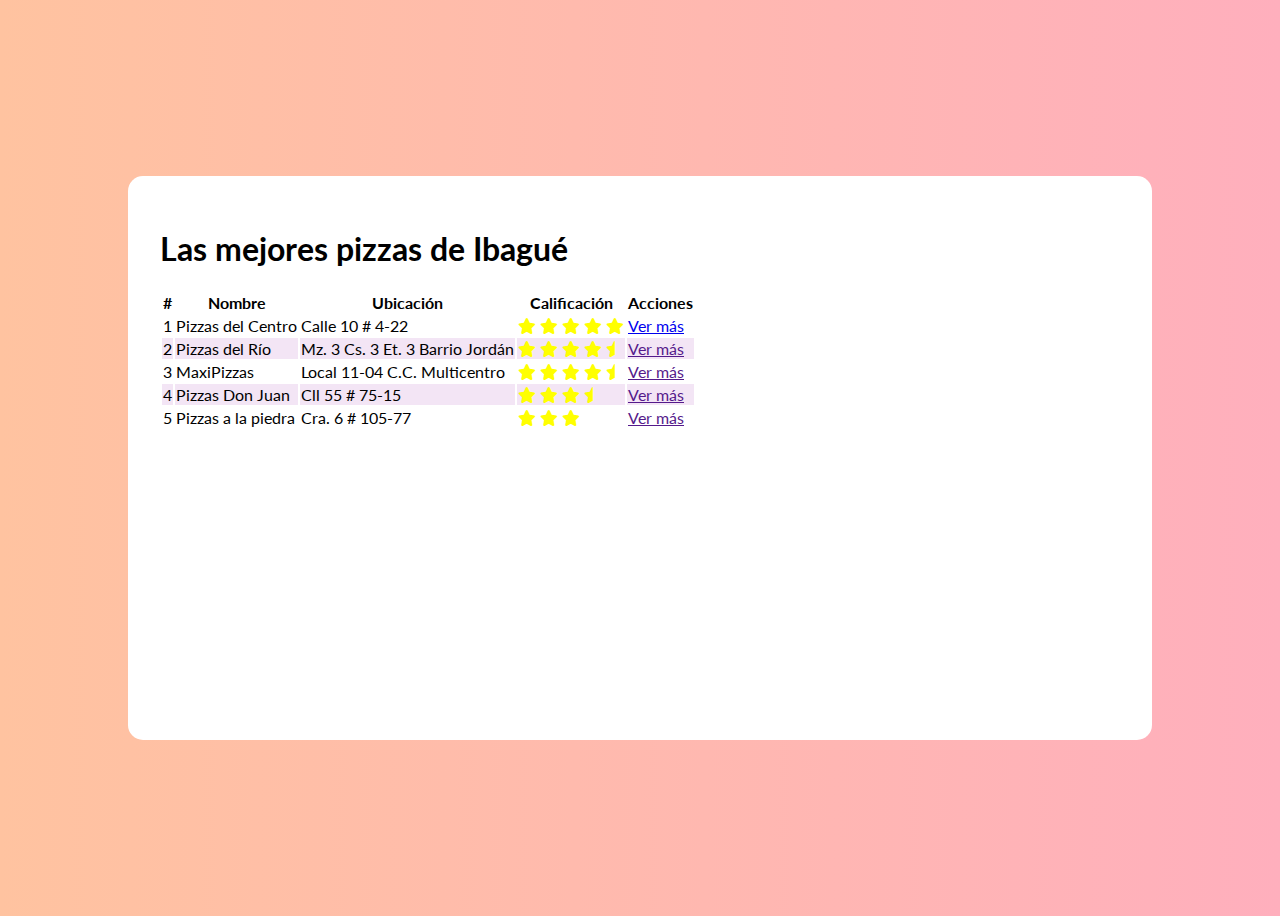
<file: index.html>
<!DOCTYPE html>
<html lang="es">
<head>
    <meta charset="UTF-8">
    <meta http-equiv="X-UA-Compatible" content="IE=edge">
    <meta name="viewport" content="width=device-width, initial-scale=1.0">
    <link rel="stylesheet" href="./assets/css/estilos.css">
    <link href="https://cdn.jsdelivr.net/npm/bootstrap@5.1.3/dist/css/bootstrap.min.css" rel="stylesheet" integrity="sha384-1BmE4kWBq78iYhFldvKuhfTAU6auU8tT94WrHftjDbrCEXSU1oBoqyl2QvZ6jIW3" crossorigin="anonymous">
    <link rel="stylesheet" href="./assets/css/fontawesome/css/all.min.css">
    <link rel="stylesheet" href="https://cdnjs.cloudflare.com/ajax/libs/animate.css/4.1.1/animate.min.css">
    <title>Las mejores pizzas de Ibagué</title>
</head>
<body>
    <div class="container">
        <div class="content animate_animated animate__pulse">
            <h1 class="text-center text-uppercase">
                Las mejores pizzas de Ibagué
            </h1>
            <table class="table table-hover">
                <thead>
                    <tr>
                        <th>#</th>
                        <th>Nombre</th>
                        <th>Ubicación</th>
                        <th>Calificación</th>
                        <th>Acciones</th>
                    </tr>
                </thead>
                <tbody>
                    <tr>
                        <td>1</td>
                        <td>Pizzas del Centro</td>
                        <td>Calle 10 # 4-22</td>
                        <td class="star">
                            <i class="fa-solid fa-star"></i>
                            <i class="fa-solid fa-star"></i>
                            <i class="fa-solid fa-star"></i>
                            <i class="fa-solid fa-star"></i>
                            <i class="fa-solid fa-star"></i>
                        </td>
                        <td>
                            <a href="./pizzerias/pizzeria1.html" class="btn btn-info">Ver más</a>
                        </td>
                    </tr>
                    <tr>
                        <td>2</td>
                        <td>Pizzas del Río</td>
                        <td>Mz. 3 Cs. 3 Et. 3 Barrio Jordán</td>
                        <td class="star">
                            <i class="fa-solid fa-star"></i>
                            <i class="fa-solid fa-star"></i>
                            <i class="fa-solid fa-star"></i>
                            <i class="fa-solid fa-star"></i>
                            <i class="fa-solid fa-star-half"></i>
                        </td>
                        <td>
                            <a href="" class="btn btn-info">Ver más</a>
                        </td>
                    </tr>
                    <tr>
                        <td>3</td>
                        <td>MaxiPizzas</td>
                        <td>Local 11-04 C.C. Multicentro</td>
                        <td class="star">
                            <i class="fa-solid fa-star"></i>
                            <i class="fa-solid fa-star"></i>
                            <i class="fa-solid fa-star"></i>
                            <i class="fa-solid fa-star"></i>
                            <i class="fa-solid fa-star-half"></i>
                        </td>
                        <td>
                            <a href="" class="btn btn-info">Ver más</a>
                        </td>
                    </tr>
                    <tr>
                        <td>4</td>
                        <td>Pizzas Don Juan</td>
                        <td>Cll 55 # 75-15</td>
                        <td class="star">
                            <i class="fa-solid fa-star"></i>
                            <i class="fa-solid fa-star"></i>
                            <i class="fa-solid fa-star"></i>
                            <i class="fa-solid fa-star-half"></i>
                        </td>
                        <td>
                            <a href="" class="btn btn-info">Ver más</a>
                        </td>
                    </tr>
                    <tr>
                        <td>5</td>
                        <td>Pizzas a la piedra</td>
                        <td>Cra. 6 # 105-77</td>
                        <td class="star">
                            <i class="fa-solid fa-star"></i>
                            <i class="fa-solid fa-star"></i>
                            <i class="fa-solid fa-star"></i>
                        </td>
                        <td>
                            <a href="" class="btn btn-info">Ver más</a>
                        </td>
                    </tr>
                </tbody>
            </table>
        </div>
    </div>





    <script src="https://cdn.jsdelivr.net/npm/bootstrap@5.1.3/dist/js/bootstrap.bundle.min.js" integrity="sha384-ka7Sk0Gln4gmtz2MlQnikT1wXgYsOg+OMhuP+IlRH9sENBO0LRn5q+8nbTov4+1p" crossorigin="anonymous"></script>
</body>
</html>
</file>
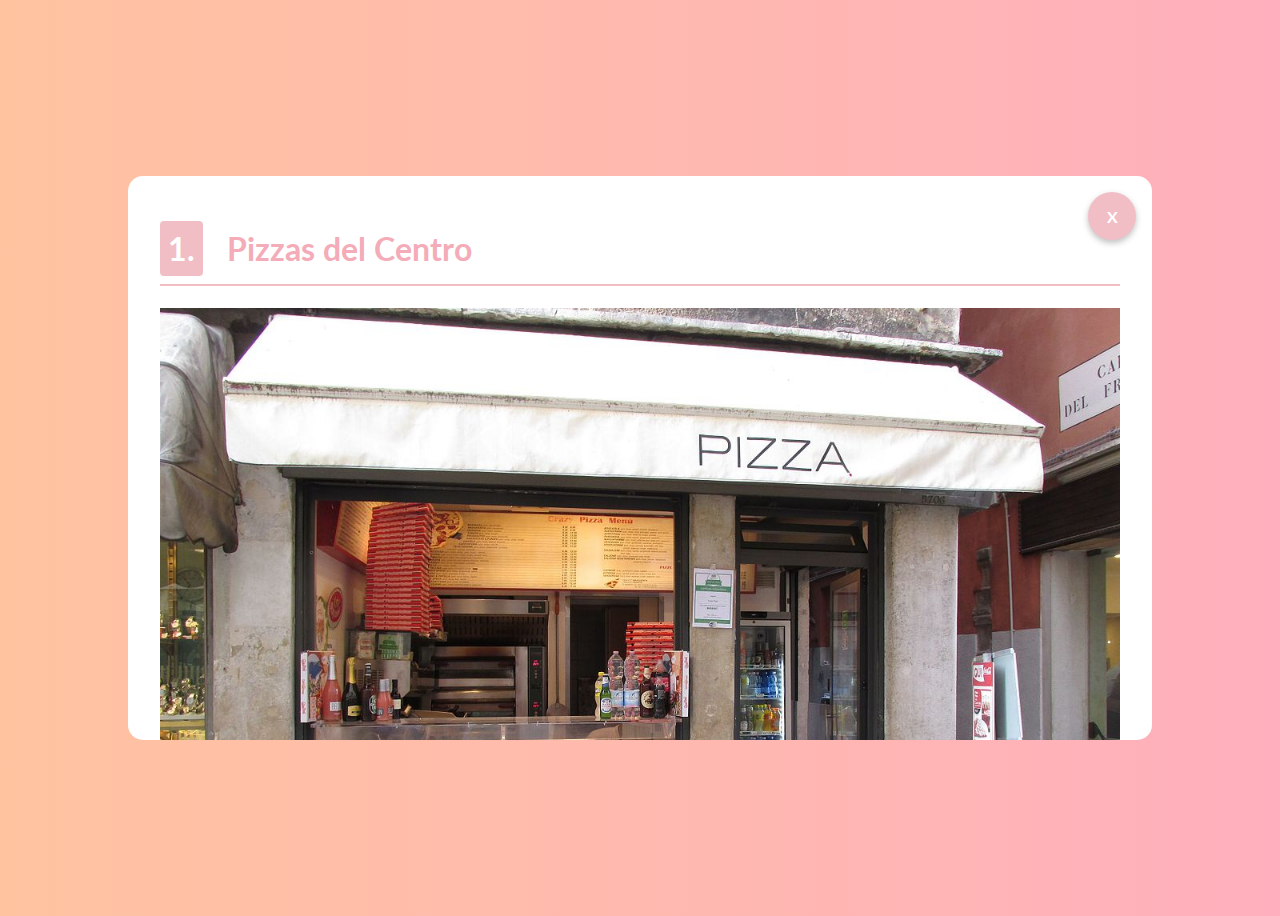
<file: pizzerias/pizzeria1.html>
<!DOCTYPE html>
<html lang="es">

<head>
    <meta charset="UTF-8">
    <meta http-equiv="X-UA-Compatible" content="IE=edge">
    <meta name="viewport" content="width=device-width, initial-scale=1.0">
    <link rel="stylesheet" href="../assets/css/estilos.css">
    <link href="https://cdn.jsdelivr.net/npm/bootstrap@5.1.3/dist/css/bootstrap.min.css" rel="stylesheet"
        integrity="sha384-1BmE4kWBq78iYhFldvKuhfTAU6auU8tT94WrHftjDbrCEXSU1oBoqyl2QvZ6jIW3" crossorigin="anonymous">
    <link rel="stylesheet" href="../assets/css/fontawesome/css/all.min.css">
    <link rel="stylesheet" href="https://cdnjs.cloudflare.com/ajax/libs/animate.css/4.1.1/animate.min.css">
    <title>Pizzas del centro</title>
</head>
<body>
    <div class="container">
        <div class="content">
            <div class="actions">
                <a href="../index.html" class="close">
                    <span>X</span>
                </a>
            </div>
            <h1 class="titulo-item">
                <span class="posicion">1.</span> 
                Pizzas del Centro
            </h1>
            <section>
                <div class="row">
                    <div class="col-6">
                        <div>
                            <img src="../assets/img/Pizzeria1.jpg" alt="Pizzeria 1" >
                        </div>
                    </div>
                    <div class="col-6">
                        <div>
                            <address class="direccion">
                                <i class="fa-solid fa-location-dot"></i>
                                <span>Calle 10 # 4-22</span>
                            </address>
                            <p>Lorem ipsum dolor sit amet consectetur adipisicing elit. Cum unde at nihil similique, enim iusto
                                laudantium rem dignissimos, porro asperiores, placeat eveniet nulla optio adipisci! Tempore quo
                                necessitatibus eveniet et?</p>
                            <p>Lorem ipsum dolor sit amet consectetur adipisicing elit. Cum unde at nihil similique, enim iusto
                                laudantium rem dignissimos, porro asperiores, placeat eveniet nulla optio adipisci! Tempore quo
                                necessitatibus eveniet et?</p>
                            <p>Lorem ipsum dolor sit amet consectetur adipisicing elit. Cum unde at nihil similique, enim iusto
                                laudantium rem dignissimos, porro asperiores, placeat eveniet nulla optio adipisci! Tempore quo
                                necessitatibus eveniet et?</p>
                        </div>
                    </div>
                </div>
            </section>
        </div>
    </div>






    <script src="https://cdn.jsdelivr.net/npm/bootstrap@5.1.3/dist/js/bootstrap.bundle.min.js"
        integrity="sha384-ka7Sk0Gln4gmtz2MlQnikT1wXgYsOg+OMhuP+IlRH9sENBO0LRn5q+8nbTov4+1p"
        crossorigin="anonymous"></script>

</body>

</html>
</file>
<file: assets/css/estilos.css>
@import url('https://fonts.googleapis.com/css2?family=Lato:wght@100;400;700&display=swap');
html{
    font-family: 'Lato', sans-serif;
}
body{
    background: #FFAFBD;  /* fallback for old browsers */
background: -webkit-linear-gradient(to right, #ffc3a0, #FFAFBD);  /* Chrome 10-25, Safari 5.1-6 */
background: linear-gradient(to right, #ffc3a0, #FFAFBD); /* W3C, IE 10+/ Edge, Firefox 16+, Chrome 26+, Opera 12+, Safari 7+ */

}
img{
    max-width: 100%;
}
td{
    display:block;
}
th{
    display:none;
}
.container{
    display:flex;
    align-items:center;
    justify-content:center;
    height:100vh;
}
.content{
    max-width: 960px;
    width: 100%;
    height:80vh;
    background-color: #FFF;
    border-radius:15px;
    overflow-y: auto;
    padding:2rem;
    position:relative;
}
.actions{
    position:absolute;
    top:1rem;
    right:1rem;
}
.close{
    height:3rem;
    width: 3rem;
    color:#FFF;
    background-color:#f1bec6;
    border-radius: 50%;
    text-decoration: none;
    font-weight: 700;
    display:flex;
    justify-content:center;
    align-items:center;
    cursor:pointer;
    box-shadow: 0 3px 6px rgba(0, 0, 0, 0.25);
}
.close:hover{
    opacity:0.8;
}
.titulo-item{
    color: #f3acb8;
    border-bottom-style: solid;
    border-bottom-width: 2px;
    border-bottom-color:#f1bec6;
    padding-bottom: 1rem;
}
.posicion{
    background-color: #f1bec6;
    color: #fff;
    padding:0.5rem;
    border-radius: 4px;
    margin-right: 1rem;
}
.direccion {
    font-weight: bold;
    color: #f3acb8;
    font-size:1.2rem;
    margin-top: 1rem;
}
.fa-star, .fa-star-half{
    color:yellow;
}
td:nth-of-type(1){
    font-size: 1.5rem;
    font-weight:bold;
    color:#f1bec6;
}
tr:nth-child(even) {
    background-color:#F3E5f5;
}
.content{
    /* animation-duration:3s;
    animation-name:slidein;
    animation-iteration-count: infinite;
    animation-direction: alternate; */
    animation: 3s infinite alternate slidein;
}
@keyframes slidein {
    from{
        margin-left:100%;
        width:300%;
    }
    75%{
        font-size:5rem;
        margin-left:20%;
        width:150%;
    }
    to{
        margin-left:0%;
        width:100%;
    }
}


@media (min-height:550px) {
    .content{
        height:500px;
    }
}
@media (min-width: 900px){
    th{
        display:table-cell;

    }
    td{
        display:table-cell;
    }
    td:nth-of-type(1){
        font-size: 1rem;
        font-weight:normal;
        color:#000;
    }
}
</file>
